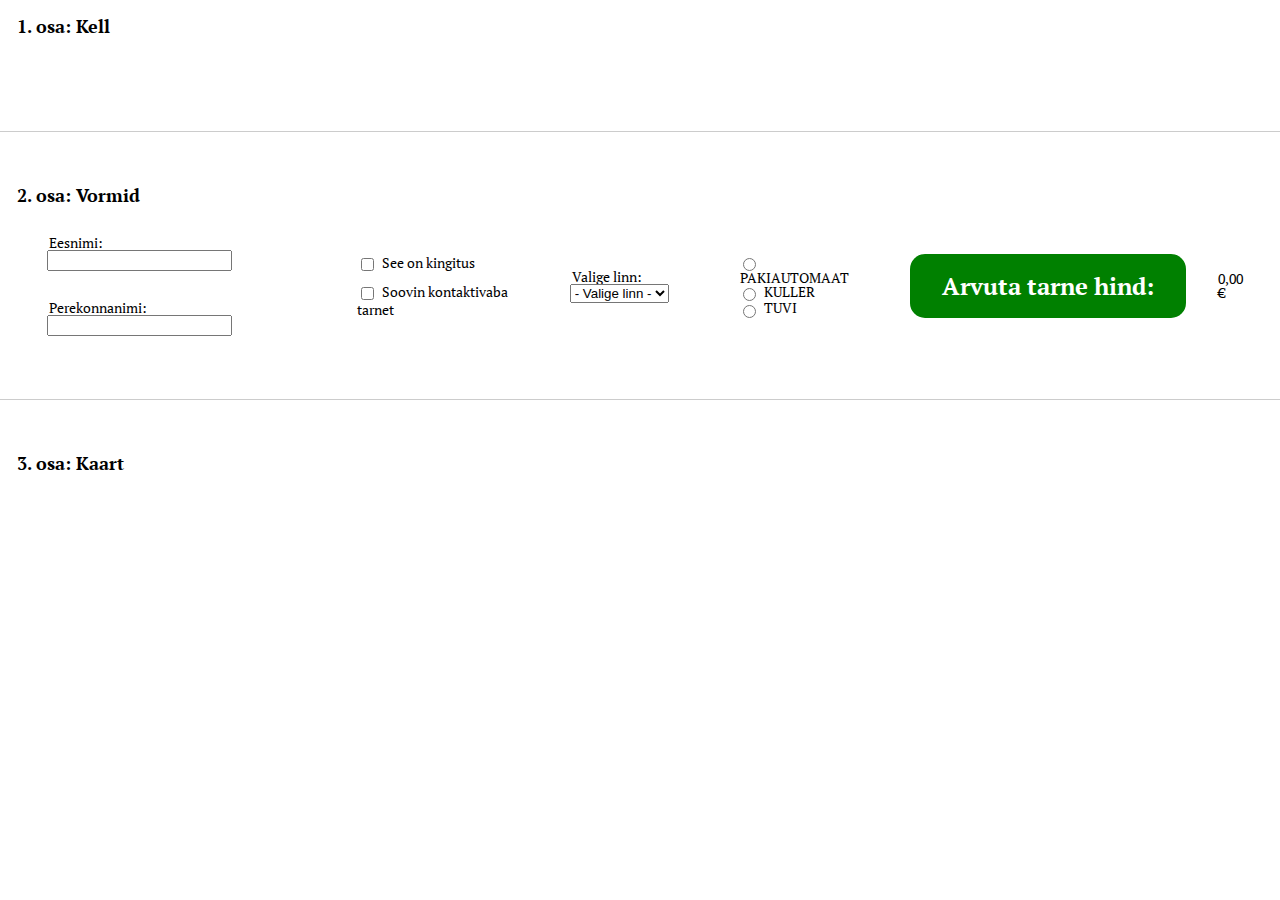
<file: index.html>
<!DOCTYPE html>
<html>
    <head>
        <meta charset="utf-8">
        <meta name="viewport" content="width=device-width, initial-scale=1.0">
        <title></title>
        <link rel="stylesheet" href="reset.css">
        <link rel="stylesheet" href="style.css">
    </head>
    <body>
        <main>
            <section id="section1">
                <h3>1. osa: Kell</h3>
                <div id="clock"></div>
            </section>
            <hr>
            <section id="section2">
                <h3>2. osa: Vormid</h3>
                <form id="form">
                    <!-- input field --->
                    <div id="input-fields">
                        <div id="first-name">
                            <label for="fname">Eesnimi:</label>
                            <input type="text" required pattern="[a-zA-Z]*" id="fname" name="fname">
                        </div>
                        <div id="last-name">
                            <label for="lname">Perekonnanimi:</label>
                            <input type="text" required pattern="[a-zA-Z]*" id="lname" name="lname">
                        </div>
                    </div>
                    <!-- checkbox --->
                    <div id="form-checkbox">
                        <div class="box">
                            <input type="checkbox" id="v1" name="v1" value="present">
                            <label for="vehicle1"> See on kingitus</label> <!-- 5€ --->
                        </div>
                        <div class="box">
                            <input type="checkbox" id="v2" name="v2" value="contactless">
                            <label for="vehicle2"> Soovin kontaktivaba tarnet</label> <!-- 1€ --->
                        </div>    
                    </div> 
                    <!-- dropdown --->
                    <div id="dropdown">
                        <label for="linn">Valige linn: </label>
                        <select name="linn" id="linn">
                            <option value="">- Valige linn -</option> 
                            <option value="tln">Tallinn</option> <!-- 0€ --->
                            <option value="trt">Tartu</option> <!-- 2.5€ --->
                            <option value="nrv">Narva</option> <!-- 2.5€ --->
                            <option value="prn">P&auml;rnu</option> <!-- 3€ --->
                        </select>
                    </div>
                    <div id="transport">
                        <input type="radio" id="radio0" name="transport" value="0">
                        <label for="radio0">Pakiautomaat</label><br>
                        <input type="radio" id="radio1" name="transport" value="1">
                        <label for="radio1">Kuller</label><br>
                        <input type="radio" id="radio2" name="transport" value="2">
                        <label for="radio2">Tuvi</label>
                    </div>
                    <div id="calc">
                        <input type="submit" value="Arvuta tarne hind:" id="btn-delivery">   
                    </div>
                    <div id="delivery"></div>
                </form>
            </section> 
            <hr>
            <section id="section3">
                <h3>3. osa: Kaart</h3>
                <div id="map"></div>
            </section>
        </main>
        <script type='text/javascript' src="script.js"></script>
        <script type='text/javascript' src='https://www.bing.com/api/maps/mapcontrol?callback=GetMap&key=[AqLLRE37SJGqIxXEYxezPUa6fF2oCzl3cvG4n05FtFIVBrotBYxchpMYYpwuxBak]' async defer></script>
    </body>
</html>
</file>
<file: style.css>
@import url('https://fonts.googleapis.com/css2?family=PT+Sans:wght@400;700&family=PT+Serif:ital,wght@0,400;0,700;1,400&display=swap');

/*
font-family: 'PT Sans', sans-serif;
font-family: 'PT Serif', serif;
*/

section, div {
    padding: 15px;
}

hr {
    padding-top: 20px;
}

h3 { 
    font-family: 'PT Serif', serif;
    font-size: 18px;
    margin: 2px;    
}

.box {
    padding: 5px;
    margin-left: 20px;
}

p, label, form {
    font-family: 'PT Serif', serif;
    font-size: 14px;
    margin: 2px;
}

#form {
    font-family: 'PT Serif', serif;
    font-size: 14px;
    display: flex;
    justify-content: center;
    align-items: center;
}

#input-field label {
  display: inline-block;
  width: 115px;
  text-align: right;
}

#dropdown {
    margin-left: 30px;
    padding: 5px;
}

.hind {
    float: right;
}

#calc {
    margin-left: 25px;
}

#clock {
    margin-top: 15px;
    margin-bottom: 20px;
    display: flex;
    justify-content: center;
    align-items: center;
    font-size: 50px;
    font-family: 'PT Serif', serif;
    letter-spacing: 3px;
}

input[type=submit] {
    background-color: #008000;
    color: #FFF;
    border-radius: 15px;
    border: none;
    font-family: 'PT Serif', serif;
    font-size: 24px;
    font-weight: 600;
    padding: 16px 32px;
    text-decoration: none;
    margin: 4px 2px;
    cursor: pointer;
}

#map {
    position: relative;
    width: 1000px;
    height: 300px;
    margin: auto;
}

/* Minu looming */

#transport > label {
    text-transform: uppercase;
}
</file>
